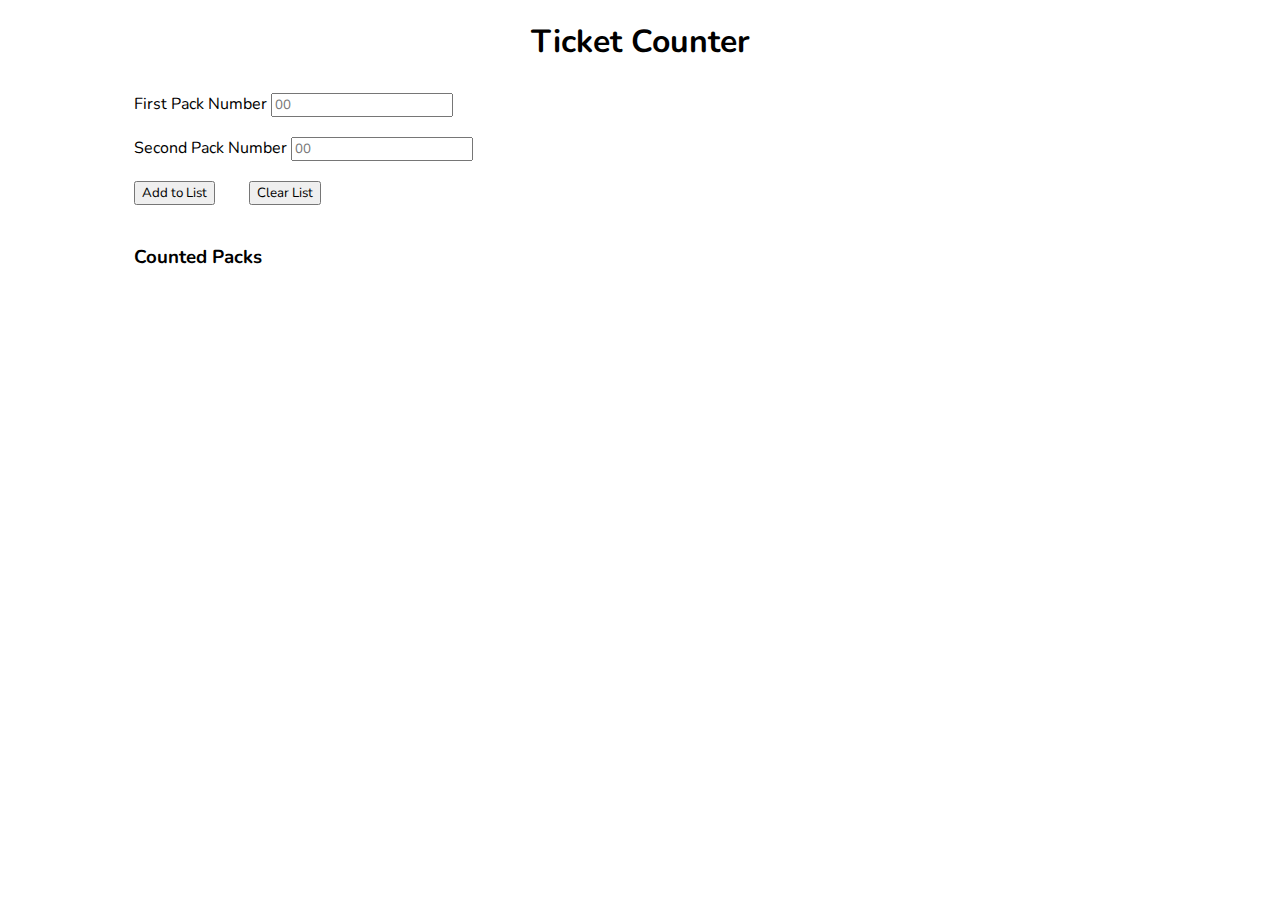
<file: index.html>
<!doctype html>
<html lang="en">
  <head>
    <meta charset="utf-8">
    <meta name="viewport" content="width=device-width, initial-scale=1">
    <title>Ticket Counter</title>
    <link rel="preconnect" href="https://fonts.googleapis.com">
    <link rel="preconnect" href="https://fonts.gstatic.com" crossorigin>
    <link href="https://fonts.googleapis.com/css2?family=Nunito&display=swap" rel="stylesheet">
    <link href="ticket-counter.css" rel="stylesheet">
    <link href="https://cdn.jsdelivr.net/npm/bootstrap@5.2.0/dist/css/bootstrap.min.css" rel="stylesheet" integrity="sha384-gH2yIJqKdNHPEq0n4Mqa/HGKIhSkIHeL5AyhkYV8i59U5AR6csBvApHHNl/vI1Bx" crossorigin="anonymous">
  </head>
  <body class="bg-dark text-white">
    <h1 class="h1-title">Ticket Counter</h1>
    <script src="https://cdn.jsdelivr.net/npm/bootstrap@5.2.0/dist/js/bootstrap.bundle.min.js" integrity="sha384-A3rJD856KowSb7dwlZdYEkO39Gagi7vIsF0jrRAoQmDKKtQBHUuLZ9AsSv4jD4Xa" crossorigin="anonymous"></script>
    <script defer src="ticket-counter.js"></script>

    <form>
        <div class="mb-3">
            <label for="pack1" class="form-label">First Pack Number</label>
            <input id="first-pack-input" type="number" name="pack1" class="form-control" placeholder="00" id="packNum1">
        </div>

        <div class="mb-3">
            <label for="pack2" class="form-label">Second Pack Number</label>
            <input id="second-pack-input" type="number" name="pack2" class="form-control" placeholder="00"id="packNum2">
        </div>

        <div class="mb-3">
            <button id="add-btn" type="button" class="btn btn-primary" onclick="addPackNumberToList()">Add to List</button>
            <button id="del-btn" type="button" class="btn btn-primary" onclick="clearList()">Clear List</button>
        </div>

        <div class="mb-3">
            <h3 id="list-title">Counted Packs</h3>
            <ul id="num-list" class="list-group">
              
            </ul>
        </div>

    </form>

    <footer><small>Copyright &copy; 2022 Dylan Shawol</small></footer>
  </body>
</html>
</file>
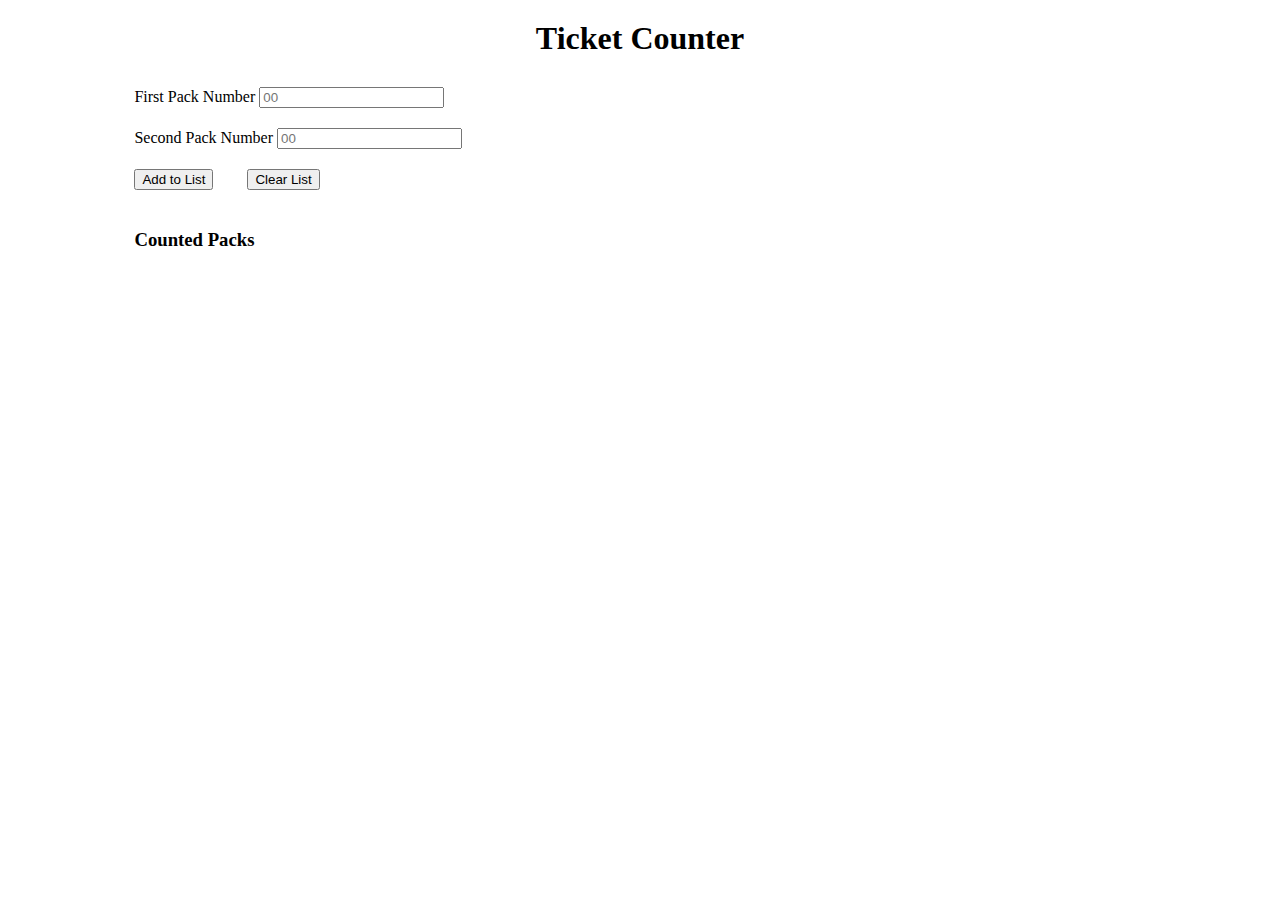
<file: index/ticket-counter.html>
<!doctype html>
<html lang="en">
  <head>
    <meta charset="utf-8">
    <meta name="viewport" content="width=device-width, initial-scale=1">
    <title>Ticket Counter</title>
    <link href="ticket-counter.css" rel="stylesheet">
    <link href="https://cdn.jsdelivr.net/npm/bootstrap@5.2.0/dist/css/bootstrap.min.css" rel="stylesheet" integrity="sha384-gH2yIJqKdNHPEq0n4Mqa/HGKIhSkIHeL5AyhkYV8i59U5AR6csBvApHHNl/vI1Bx" crossorigin="anonymous">
  </head>
  <body class="bg-dark text-white">
    <h1 class="h1-title">Ticket Counter</h1>
    <script src="https://cdn.jsdelivr.net/npm/bootstrap@5.2.0/dist/js/bootstrap.bundle.min.js" integrity="sha384-A3rJD856KowSb7dwlZdYEkO39Gagi7vIsF0jrRAoQmDKKtQBHUuLZ9AsSv4jD4Xa" crossorigin="anonymous"></script>
    <script defer src="ticket-counter.js"></script>

    <form>
        <div class="mb-3">
            <label for="pack1" class="form-label">First Pack Number</label>
            <input id="first-pack-input" type="number" name="pack1" class="form-control" placeholder="00" id="packNum1">
        </div>

        <div class="mb-3">
            <label for="pack2" class="form-label">Second Pack Number</label>
            <input id="second-pack-input" type="number" name="pack2" class="form-control" placeholder="00"id="packNum2">
        </div>

        <div class="mb-3">
            <button id="add-btn" type="button" class="btn btn-primary" onclick="addPackNumberToList()">Add to List</button>
            <button id="del-btn" type="button" class="btn btn-primary" onclick="clearList()">Clear List</button>
        </div>

        <div class="mb-3">
            <h3 id="list-title">Counted Packs</h3>
            <ul id="num-list" class="list-group">
              
            </ul>
        </div>

    </form>
  </body>
</html>
</file>
<file: ticket-counter.css>
html * { 
    font-family: 'Nunito', sans-serif;
}

.mb-3 {
    max-width: 80%;
    margin: auto;
    padding: 10px;
    border-radius: 10px;
}

.h1-title {
    text-align: center;
    margin: 20px 0px 20px 0px;
}

#del-btn {
    margin-left: 30px;
}

footer {
    position: fixed;
    bottom: 100;
    width: 100%;
    color: white;
    text-align: center;
  }
</file>
<file: index/ticket-counter.css>
.mb-3 {
    max-width: 80%;
    margin: auto;
    padding: 10px;
    border-radius: 10px;
}

.h1-title {
    text-align: center;
    margin: 20px 0px 20px 0px;
}

#del-btn {
    margin-left: 30px;
}
</file>
